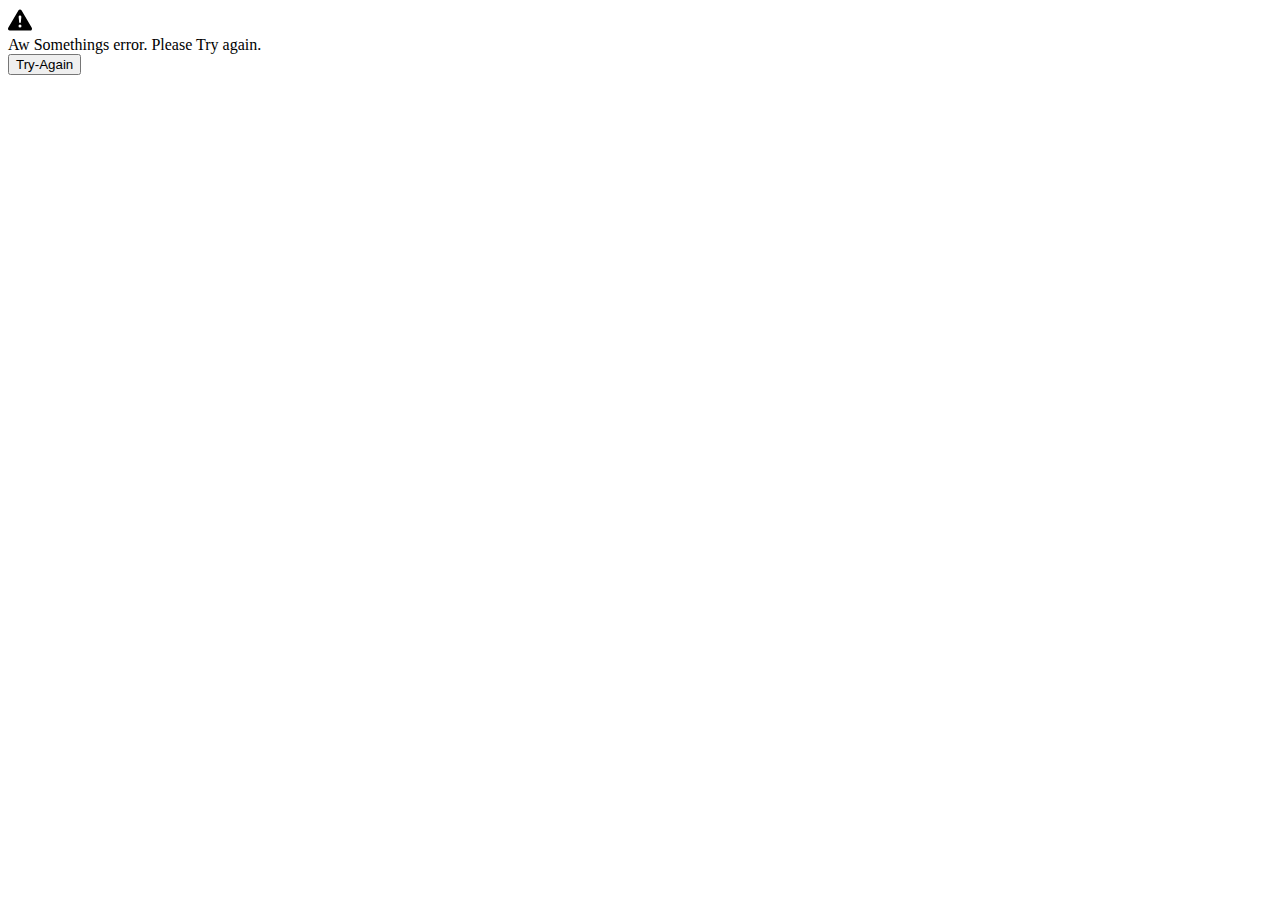
<file: failure.html>
<!DOCTYPE html>
<html lang="en" dir="ltr">
  <head>
    <meta charset="utf-8">
    <title>Something Error</title>
  </head>
  <link href="https://cdn.jsdelivr.net/npm/bootstrap@5.0.1/dist/css/bootstrap.min.css" rel="stylesheet" integrity="sha384-+0n0xVW2eSR5OomGNYDnhzAbDsOXxcvSN1TPprVMTNDbiYZCxYbOOl7+AMvyTG2x" crossorigin="anonymous">

  <body>

    <div class="alert alert-primary d-flex align-items-center" role="alert">
      <svg xmlns="http://www.w3.org/2000/svg" width="24" height="24" fill="currentColor" class="bi bi-exclamation-triangle-fill flex-shrink-0 me-2" viewBox="0 0 16 16" role="img" aria-label="Warning:">
        <path d="M8.982 1.566a1.13 1.13 0 0 0-1.96 0L.165 13.233c-.457.778.091 1.767.98 1.767h13.713c.889 0 1.438-.99.98-1.767L8.982 1.566zM8 5c.535 0 .954.462.9.995l-.35 3.507a.552.552 0 0 1-1.1 0L7.1 5.995A.905.905 0 0 1 8 5zm.002 6a1 1 0 1 1 0 2 1 1 0 0 1 0-2z"/>
      </svg>
      <div>
        Aw Somethings error. Please Try again.
      </div>
      </div>
  <div>
    <form action="/failure" method="post">
      <button class="btn btn-lg btn-warning" type="submit" name="button">Try-Again</button>
    </form>
  </div>

    </div>


  </body>
</html>
</file>
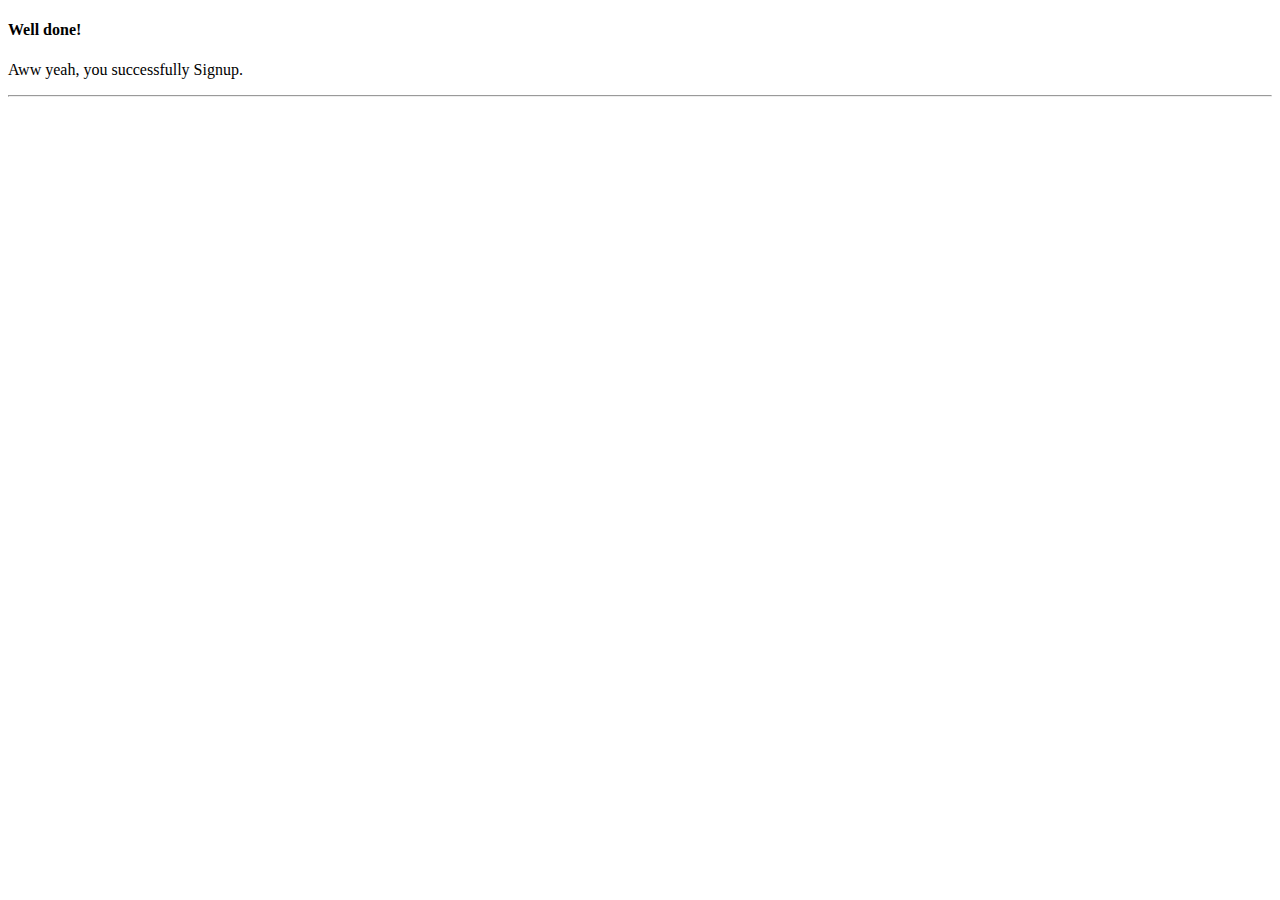
<file: success.html>
<!DOCTYPE html>
<html lang="en" dir="ltr">
  <head>
    <meta charset="utf-8">
    <title>Sign-Up</title>
  </head>
  <link href="https://cdn.jsdelivr.net/npm/bootstrap@5.0.1/dist/css/bootstrap.min.css" rel="stylesheet" integrity="sha384-+0n0xVW2eSR5OomGNYDnhzAbDsOXxcvSN1TPprVMTNDbiYZCxYbOOl7+AMvyTG2x" crossorigin="anonymous">

  <body>

    <div class="alert alert-success" role="alert">
      <h4 class="alert-heading">Well done!</h4>
      <p>Aww yeah, you successfully Signup.</p>
      <hr>
      </div>

  </body>
</html>
</file>
